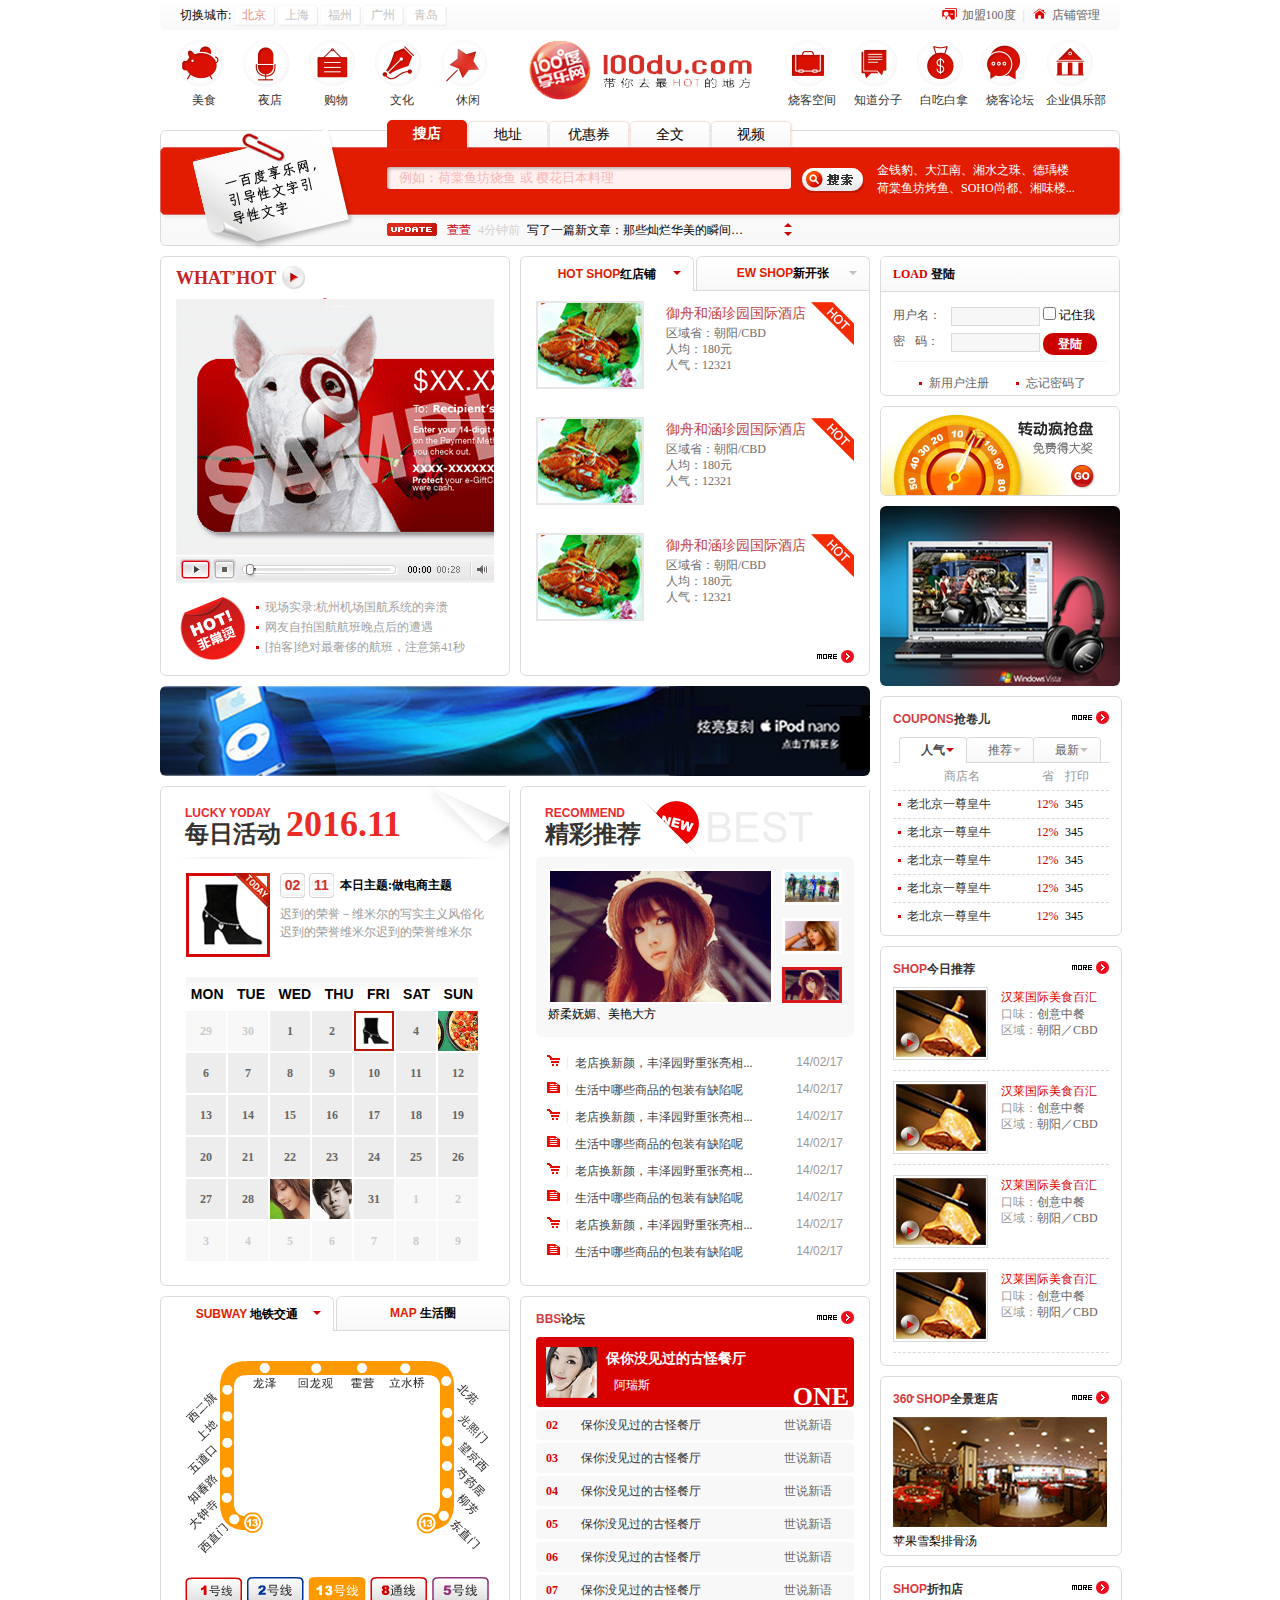
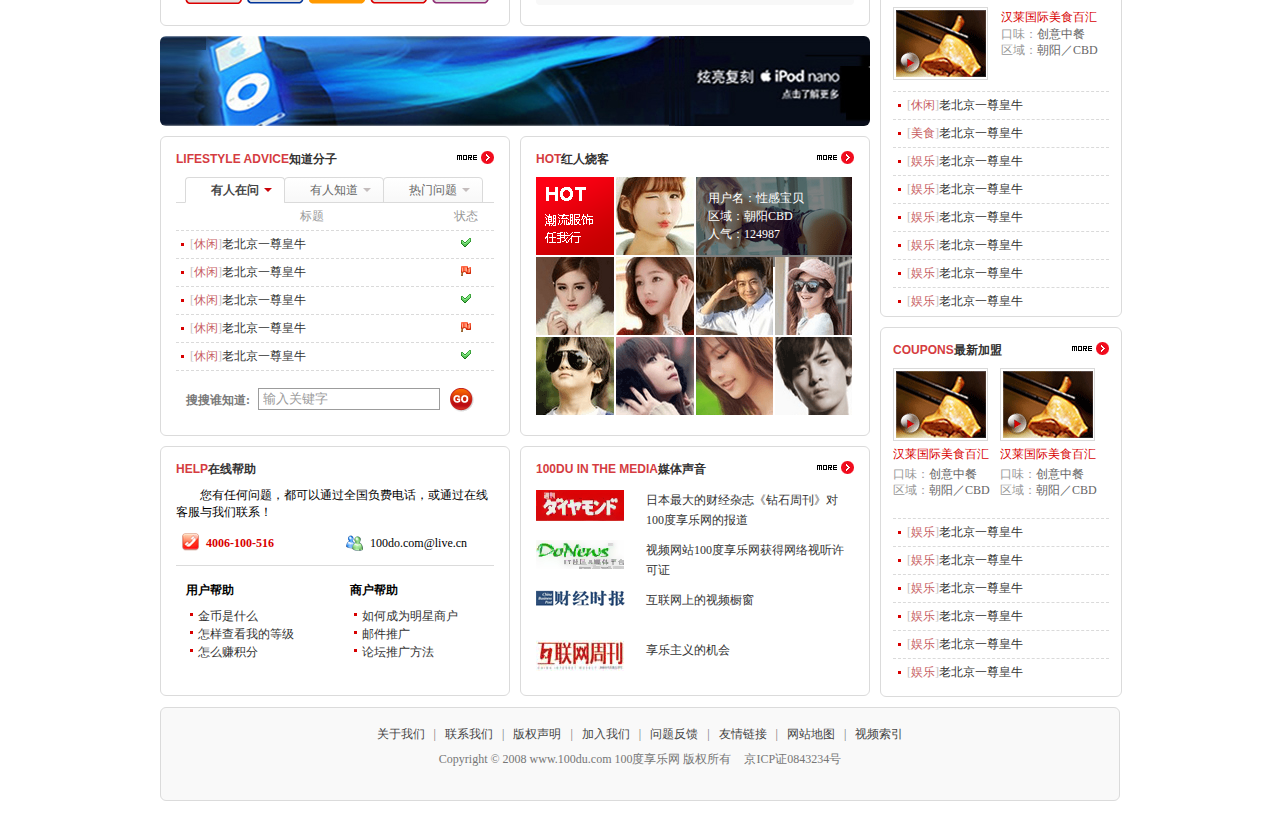
<file: index.html>
<!DOCTYPE html>
<html>
<head lang="en">
    <meta charset="UTF-8">
    <link rel="stylesheet" href="style.css" type="text/css">
    <link rel="shortcut icon" href="images/100du.ico">
    <script src="jquery-1.11.0.min.js"></script>
    <!--[if IE6]>
    <script src="DD_belatedPNG_0.0.8a.js"></script>
    <script>
        DD_belatedPNG.fix('*');
    </script>
    <![endif]-->
    <script src="tween.js"></script>
    <script src="app/app.js"></script>
    <title>电子商务网站</title>
</head>
<body>
<div id="header" class="gradient">
    <p class="city">
        切换城市:
        <a href="#" class="active">北京</a>
        <a href="#">上海</a>
        <a href="#">福州</a>
        <a href="#">广州</a>
        <a href="#">青岛</a>
    </p>
    <p class="link">
        <a href="#" class="ico1">加盟100度</a> |
        <a href="#" class="ico2">店铺管理</a>
    </p>
</div>
<div id="nav">
    <ul class="nav_1">
        <li><a href="#" class="bg1">美食</a></li>
        <li><a href="#" class="bg2">夜店</a></li>
        <li><a href="#" class="bg3">购物</a></li>
        <li><a href="#" class="bg4">文化</a></li>
        <li><a href="#" class="bg5">休闲</a></li>
    </ul>
    <h1><a href="#"><img src="images/logo.png" alt="100度享乐网"></a></h1>
    <ul class="nav_2">
        <li><a href="#" class="bg6">烧客空间</a></li>
        <li><a href="#" class="bg7">知道分子</a></li>
        <li><a href="#" class="bg8">白吃白拿</a></li>
        <li><a href="#" class="bg9">烧客论坛</a></li>
        <li><a href="#" class="bg10">企业俱乐部</a></li>
    </ul>
</div>
<div id="search" class="gradient">
    <div class="bar">
        <ul class="menu" id="menu">
            <li class="active">搜店</li>
            <li class="gradient">地址</li>
            <li class="gradient">优惠券</li>
            <li class="gradient">全文</li>
            <li class="gradient">视频</li>
        </ul>
    </div>
    <div class="img"></div>
    <div class="form">
        <form action="#">
            <input class="text" type="text" value="例如:">
            <input class="btn" type="submit" value="">
        </form>
    </div>
    <p class="key_text"><a href="#">金钱豹</a>、<a href="#">大江南</a>、<a href="#">湘水之珠</a>、<a href="#">德瑀楼</a>
        <a href="#">荷棠鱼坊烤鱼</a>、<a href="#">SOHO尚都</a>、<a href="#">湘味楼</a>...
    </p>
    <div class="update">
        <div class="wrap">
            <ul>

            </ul>
        </div>
        <a id="updateUpBtn" href="javascript:;" class="triangle_up"></a>
        <a id="updateDownBtn" href="javascript:;" class="triangle_down_red"></a>
    </div>
</div>
<div class="content clear">
    <div class="main fl">
        <div class="main_wrap clear">
            <div class="section fl">
                <h2 class="video_title">WHAT<sup>,</sup> HOT</h2>
                <div class="video"><img src="images/play_bg.gif"></div>
                <ul class="video_list">
                    <li><a href="#">现场实录:杭州机场国航系统的奔溃</a></li>
                    <li><a href="#">网友自拍国航航班晚点后的遭遇</a></li>
                    <li><a href="#">[拍客]绝对最奢侈的航班，注意第41秒</a></li>
                </ul>
            </div>
            <div class="options fr">
                <ul class="nav tabNav1">
                    <li class="active fl">
                        <strong>HOT SHOP<span>红店铺</span></strong>
                        <a href="javascript:;" class="triangle_down_red"></a>
                    </li>
                    <li class="gradient fr">
                        <strong>EW SHOP<span>新开张</span></strong>
                        <a href="javascript:;" class="triangle_down_grey"></a>
                    </li>
                </ul>
                <div class="con">
                    <div class="hot_list">
                        <ul class="tabCon1">
                            <li>
                                <div class="img"><a href="#"><img src="images/content/hot_list_pic1.gif"></a></div>
                                <div class="text">
                                    <h3><a href="#">御舟和涵珍园国际酒店</a></h3>
                                    <p>
                                        区域省：朝阳/CBD<br>
                                        人均：180元<br>
                                        人气：12321
                                    </p>
                                </div>
                            </li>
                            <li>
                                <div class="img"><a href="#"><img src="images/content/hot_list_pic1.gif"></a></div>
                                <div class="text">
                                    <h3><a href="#">御舟和涵珍园国际酒店</a></h3>
                                    <p>
                                        区域省：朝阳/CBD<br>
                                        人均：180元<br>
                                        人气：12321
                                    </p>
                                </div>
                            </li>
                            <li>
                                <div class="img"><a href="#"><img src="images/content/hot_list_pic1.gif"></a></div>
                                <div class="text">
                                    <h3><a href="#">御舟和涵珍园国际酒店</a></h3>
                                    <p>
                                        区域省：朝阳/CBD<br>
                                        人均：180元<br>
                                        人气：12321
                                    </p>
                                </div>
                            </li>
                        </ul>
                        <ul class="tabCon1">
                            <li>
                                <div class="img"><a href="#"><img src="images/content/hot_list_pic2.gif"></a></div>
                                <div class="text">
                                    <h3><a href="#">御舟和涵珍园国际酒店</a></h3>
                                    <p>
                                        区域省：朝阳/CBD<br>
                                        人均：180元<br>
                                        人气：12321
                                    </p>
                                </div>
                            </li>
                            <li>
                                <div class="img"><a href="#"><img src="images/content/hot_list_pic2.gif"></a></div>
                                <div class="text">
                                    <h3><a href="#">御舟和涵珍园国际酒店</a></h3>
                                    <p>
                                        区域省：朝阳/CBD<br>
                                        人均：180元<br>
                                        人气：12321
                                    </p>
                                </div>
                            </li>
                            <li>
                                <div class="img"><a href="#"><img src="images/content/hot_list_pic2.gif"></a></div>
                                <div class="text">
                                    <h3><a href="#">御舟和涵珍园国际酒店</a></h3>
                                    <p>
                                        区域省：朝阳/CBD<br>
                                        人均：180元<br>
                                        人气：12321
                                    </p>
                                </div>
                            </li>
                        </ul>
                        <a class="more" href="#"><img src="images/more.gif" alt="更多"></a>
                    </div>
                </div>
            </div>
        </div>
        <div class="main_ad">
            <a href="#"><img src="images/ad/ad1.jpg"></a>
        </div>
        <div class="main_wrap clear">
            <div class="activity">
                    <h2 class="new_title">
                        <strong>LUCKY YODAY</strong>
                        <span>每日活动</span>
                        <em>2016.11</em>
                    </h2>
                    <div class="con">
                        <div class="info clear">
                            <div class="img">
                                <span class="mask"></span>
                                <img src="images/content/today1.gif"></div>
                            <div class="text">
                                <h3>
                                    <em>02</em>
                                    <em>11</em>
                                    <span>本日主题:做电商主题</span>
                                </h3>
                                <p>迟到的荣誉－维米尔的写实主义风俗化迟到的荣誉维米尔迟到的荣誉维米尔</p>
                            </div>
                        </div>
                        <div class="calender">
                            <h3>
                                <span>MON</span>
                                <span>TUE</span>
                                <span>WED</span>
                                <span>THU</span>
                                <span>FRI</span>
                                <span>SAT</span>
                                <span>SUN</span>
                            </h3>
                            <ol>
                                <li class="normal">29</li>
                                <li class="normal">30</li>
                                <li>1</li>
                                <li>2</li>
                                <li>3
                                    <img class="active" nfo="迟到的荣誉——啦啦啦，现在还写电商网站，呃好吧，没词儿了~~" src="images/content/today1.gif" alt="" />
                                </li>
                                <li>4</li>
                                <li>5
                                    <img class="img" info="这似乎是海参配燕窝，好味道~" src="images/content/today2.gif" alt="" />
                                </li>
                                <li>6</li>
                                <li>7</li>
                                <li>8</li>
                                <li>9</li>
                                <li>10</li>
                                <li>11</li>
                                <li>12</li>
                                <li>13</li>
                                <li>14</li>
                                <li>15</li>
                                <li>16</li>
                                <li>17</li>
                                <li>18</li>
                                <li>19</li>
                                <li>20</li>
                                <li>21</li>
                                <li>22</li>
                                <li>23</li>
                                <li>24</li>
                                <li>25</li>
                                <li>26</li>
                                <li>27</li>
                                <li>28</li>
                                <li>29<img class="img" info="气质美女，陪谁去过明天的情人节？" src="images/content/hot10.gif" alt="" /></li>
                                <li>30<img class="img" info="帅哥是谁？陪谁去过情人节？" src="images/content/hot11.gif" alt="" /></li>
                                <li>31</li>
                                <li class="normal">1</li>
                                <li class="normal">2</li>
                                <li class="normal">3</li>
                                <li class="normal">4</li>
                                <li class="normal">5</li>
                                <li class="normal">6</li>
                                <li class="normal">7</li>
                                <li class="normal">8</li>
                                <li class="normal">9</li>
                            </ol>
                            <div class="today_info">
                                <img src="images/content/today2.gif">
                                <div class="text">
                                    <h4><strong>SUN</strong> 本日主题</h4>
                                    <p>迟到的荣誉－维米尔的写实主义风俗化迟到的荣誉维米尔迟到的荣誉维米尔</p>
                                </div>
                                <span></span>
                            </div>
                        </div>
                    </div>
                </div>
            <div class="recommend">
                    <h2 class="new_title">
                        <strong>RECOMMEND</strong>
                        <span>精彩推荐</span>
                    </h2>
                <div class="pic" id="fade">
                    <ul>
                        <li><a href="http://www.miaov.com/2013/"><img src="images/content/img1.gif"></a></li>
                        <li><a href="http://www.miaov.com/2013/#curriculum"><img src="images/content/img2.gif"></a></li>
                        <li><a href="http://www.miaov.com/2013/#about"><img src="images/content/img3.gif"></a></li>
                    </ul>
                    <ol>
                        <li class="active"><a href="javascript:;"><img src="images/content/img1.gif"></a></li>
                        <li><a href="javascript:;"><img src="images/content/img2.gif"></a></li>
                        <li><a href="javascript:;"><img src="images/content/img3.gif"></a></li>
                    </ol>
                    <p>爸爸去哪了</p>
                </div>

                <ul class="list">
                    <li>
                        <em><img src="images/content/recommend_list_ico1.gif" /> |</em>
                        <a href="http://www.miaov.com/2013">老店换新颜，丰泽园野重张亮相...</a>
                        <span>14/02/17</span>
                    </li>
                    <li>
                        <em><img src="images/content/recommend_list_ico2.gif" /> |</em>
                        <a href="http://www.miaov.com/2013">生活中哪些商品的包装有缺陷呢</a>
                        <span>14/02/17</span>
                    </li>
                    <li>
                        <em><img src="images/content/recommend_list_ico1.gif" /> |</em>
                        <a href="http://www.miaov.com/2013">老店换新颜，丰泽园野重张亮相...</a>
                        <span>14/02/17</span>
                    </li>
                    <li>
                        <em><img src="images/content/recommend_list_ico2.gif" /> |</em>
                        <a href="http://www.miaov.com/2013">生活中哪些商品的包装有缺陷呢</a>
                        <span>14/02/17</span>
                    </li>
                    <li>
                        <em><img src="images/content/recommend_list_ico1.gif" /> |</em>
                        <a href="http://www.miaov.com/2013">老店换新颜，丰泽园野重张亮相...</a>
                        <span>14/02/17</span>
                    </li>
                    <li>
                        <em><img src="images/content/recommend_list_ico2.gif" /> |</em>
                        <a href="http://www.miaov.com/2013">生活中哪些商品的包装有缺陷呢</a>
                        <span>14/02/17</span>
                    </li>
                    <li>
                        <em><img src="images/content/recommend_list_ico1.gif" /> |</em>
                        <a href="http://www.miaov.com/2013">老店换新颜，丰泽园野重张亮相...</a>
                        <span>14/02/17</span>
                    </li>
                    <li>
                        <em><img src="images/content/recommend_list_ico2.gif" /> |</em>
                        <a href="http://www.miaov.com/2013">生活中哪些商品的包装有缺陷呢</a>
                        <span>14/02/17</span>
                    </li>
                </ul>
            </div>
        </div>
        <div class="main_wrap clear">
            <div class="options fl">
                <ul class="nav tabNav2">
                    <li class="active fl">
                        <strong>SUBWAY <span>地铁交通</span></strong>
                        <a href="javascript:;" class="triangle_down_red"></a>
                    </li>
                    <li class="gradient fr">
                        <strong>MAP <span>生活圈</span></strong>
                        <a href="javascript:;" class="triangle_down_gray"></a>
                    </li>
                </ul>
                <div class="con">
                    <img class="tabCon2" src="images/content/123.gif" />
                    <img class="tabCon2" src="images/content/456.jpg" />
                </div>
            </div>
            <div class="section fr">
                <div class="bbs">
                    <h2 class="main_title">
                        <strong>BBS<span>论坛</span></strong>
                        <a href="#"><img src="images/more.gif" alt="更多"></a>
                    </h2>
                    <ol>
                        <li class="active">
                            <strong>01</strong>
                            <img src="images/content/bbs_img1.gif" alt="" />
                            <a href="http://www.miaov.com/2013">保你没见过的古怪餐厅</a>
                            <span>阿瑞斯</span>
                            <em>ONE</em>
                            <b>世说新语</b>
                        </li>
                        <li>
                            <strong>02</strong>
                            <img src="images/content/bbs_img1.gif" alt="" />
                            <a href="http://www.miaov.com/2013">保你没见过的古怪餐厅</a>
                            <span>阿瑞斯</span>
                            <em>TWO</em>
                            <b>世说新语</b>
                        </li>
                        <li>
                            <strong>03</strong>
                            <img src="images/content/bbs_img1.gif" alt="" />
                            <a href="http://www.miaov.com/2013">保你没见过的古怪餐厅</a>
                            <span>阿瑞斯</span>
                            <em>THREE</em>
                            <b>世说新语</b>
                        </li>
                        <li>
                            <strong>04</strong>
                            <img src="images/content/bbs_img1.gif" alt="" />
                            <a href="http://www.miaov.com/2013">保你没见过的古怪餐厅</a>
                            <span>阿瑞斯</span>
                            <em>FOUR</em>
                            <b>世说新语</b>
                        </li>
                        <li>
                            <strong>05</strong>
                            <img src="images/content/bbs_img1.gif" alt="" />
                            <a href="http://www.miaov.com/2013">保你没见过的古怪餐厅</a>
                            <span>阿瑞斯</span>
                            <em>FIVE</em>
                            <b>世说新语</b>
                        </li>
                        <li>
                            <strong>06</strong>
                            <img src="images/content/bbs_img1.gif" alt="" />
                            <a href="http://www.miaov.com/2013">保你没见过的古怪餐厅</a>
                            <span>阿瑞斯</span>
                            <em>SIX</em>
                            <b>世说新语</b>
                        </li>
                        <li>
                            <strong>07</strong>
                            <img src="images/content/bbs_img1.gif" alt="" />
                            <a href="http://www.miaov.com/2013">保你没见过的古怪餐厅</a>
                            <span>阿瑞斯</span>
                            <em>SEVENT</em>
                            <b>世说新语</b>
                        </li>
                    </ol>
                </div>
            </div>
        </div>
        <div class="main_ad">
            <a href="#"><img src="images/ad/ad1.jpg"></a>
        </div>
        <div class="main_wrap clear">
            <div class="section fl">
                <h2 class="main_title">
                    <strong>LIFESTYLE ADVICE<span>知道分子</span></strong>
                    <a href="#"><img src="images/more.gif" alt="更多"></a>
                </h2>
                <div class="tab">
                    <ul>
                        <li class="active">
                            有人在问
                            <a href="javascript:;" class="triangle_down_red"></a>
                        </li>
                        <li class="gradient">
                            有人知道
                            <a href="javascript:;" class="triangle_down_grey"></a>
                        </li>
                        <li class="gradient">
                            热门问题
                            <a href="javascript:;" class="triangle_down_grey"></a>
                        </li>
                    </ul>
                </div>
                <ul class="list_section">
                    <li class="title">
                        <span class="col1">标题</span>
                        <span class="col2">状态</span>
                    </li>
                    <li>
                        <span class="col1"><a href="#"><em>[<span>休闲</span>]</em>老北京一尊皇牛</a></span>
                        <span class="col2 color"><img src="images/ico1.gif"></span>
                    </li>
                    <li>
                        <span class="col1"><a href="#"><em>[<span>休闲</span>]</em>老北京一尊皇牛</a></span>
                        <span class="col2 color"><img src="images/ico2.gif"></span>
                    </li>
                    <li>
                        <span class="col1"><a href="#"><em>[<span>休闲</span>]</em>老北京一尊皇牛</a></span>
                        <span class="col2 color"><img src="images/ico1.gif"></span>
                    </li>
                    <li>
                        <span class="col1"><a href="#"><em>[<span>休闲</span>]</em>老北京一尊皇牛</a></span>
                        <span class="col2 color"><img src="images/ico2.gif"></span>
                    </li>
                    <li>
                        <span class="col1"><a href="#"><em>[<span>休闲</span>]</em>老北京一尊皇牛</a></span>
                        <span class="col2 color"><img src="images/ico1.gif"></span>
                    </li>
                </ul>
                <div class="soso">
                    <form action="#">
                        <strong>搜搜谁知道:</strong>
                        <input class="text" type="text" value="输入关键字" />
                        <input class="btn" type="submit" value="" />
                    </form>
                </div>
            </div>
            <div class="section fr">
                <h2 class="main_title">
                    <strong>HOT<span>红人烧客</span></strong>
                    <a href="#"><img src="images/more.gif" alt="更多"></a>
                </h2>
                <div class="hot_area">
                    <ul>
                        <li><img src="images/content/hot1.gif"></li>
                        <li><img src="images/content/hot2.gif"></li>
                        <li class="area1">
                            <img src="images/content/hot3.gif">
                            <p>
                                用户名：性感宝贝<br>
                                区域：朝阳CBD<br>
                                人气：124987
                            </p>
                        </li>
                        <li><img src="images/content/hot4.gif"></li>
                        <li><img src="images/content/hot5.gif"></li>
                        <li class="area2"><img src="images/content/hot6.gif"></li>
                        <li class="area2"><img src="images/content/hot7.gif"></li>
                        <li><img src="images/content/hot8.gif"></li>
                        <li><img src="images/content/hot9.gif"></li>
                        <li class="area2"><img src="images/content/hot10.gif"></li>
                        <li class="area2"><img src="images/content/hot11.gif"></li>
                    </ul>
                </div>
            </div>
        </div>
        <div class="main_wrap clear">
            <div class="section fl">
                <h2 class="main_title">
                    <strong>HELP<span>在线帮助</span></strong>
                </h2>
                <div class="help">
                    <p>您有任何问题，都可以通过全国负费电话，或通过在线客服与我们联系！</p>
                    <ul>
                        <li class="phone fl">4006-100-516</li>
                        <li class="msn fr">100do.com@live.cn</li>
                    </ul>
                    <dl class="fl">
                        <dt>用户帮助</dt>
                        <dd><a href="http://www.miaov.com/2013">金币是什么</a></dd>
                        <dd><a href="http://www.miaov.com/2013">怎样查看我的等级</a></dd>
                        <dd><a href="http://www.miaov.com/2013">怎么赚积分</a></dd>
                    </dl>
                    <dl class="fr">
                        <dt>商户帮助</dt>
                        <dd><a href="http://www.miaov.com/2013">如何成为明星商户</a></dd>
                        <dd><a href="http://www.miaov.com/2013">邮件推广</a></dd>
                        <dd><a href="http://www.miaov.com/2013">论坛推广方法</a></dd>
                    </dl>
                </div>
            </div>
            <div class="section fr">
                <h2 class="main_title">
                    <strong>100DU IN THE MEDIA<span>媒体声音</span></strong>
                    <a href="#"><img src="images/more.gif" alt="更多"></a>
                </h2>
                <ul class="media">
                    <li>
                        <a href="http://www.miaov.com/2013"><img src="images/content/media1.gif" alt="1" /></a>
                        <p>日本最大的财经杂志《钻石周刊》对100度享乐网的报道</p>
                    </li>
                    <li>
                        <a href="http://www.miaov.com/2013"><img src="images/content/media2.gif" alt="2" /></a>
                        <p>视频网站100度享乐网获得网络视听许可证</p>
                    </li>
                    <li>
                        <a href="http://www.miaov.com/2013"><img src="images/content/media3.gif" alt="3" /></a>
                        <p>互联网上的视频橱窗</p>
                    </li>
                    <li>
                        <a href="http://www.miaov.com/2013"><img src="images/content/media4.gif" alt="4" /></a>
                        <p>享乐主义的机会</p>
                    </li>
                </ul>
            </div>
        </div>
    </div>
    <div class="side fr">
            <div class="login">
                <h2 class="gradient"><em>LOAD </em>登陆</h2>
                <div class="form">
                    <form action="#">
                        <ul>
                            <li>
                                <span>用户名：</span>
                                <input class="text" type="text" />
                                <label>
                                    <input type="checkbox" />
                                    <strong>记住我</strong>
                                </label>
                            </li>
                            <li>
                                <span>密 码：</span>
                                <input class="text" type="password" />
                                <input class="btn" type="submit" value="登陆" />
                            </li>
                        </ul>
                    </form>
                </div>
                <p>
                    <a href="http://www.miaov.com/2013">新用户注册</a>
                    <a href="http://www.miaov.com/2013">忘记密码了</a>
                </p>
            </div>

        <div class="ad_border"><a href="#">
            <img src="images/ad/ad2.jpg">
        </a></div>
        <div class="side_ad">
            <a href="#">
                <img src="images/ad/ad3.jpg" alt="更多">
            </a>
        </div>
        <div class="side_section">
            <h2 class="main_title">
                <strong>COUPONS<span>抢卷儿</span></strong>
                <a href="#"><img src="images/more.gif" alt="更多"></a>
            </h2>
            <div class="wrap_section1">
                <div class="tab">
                    <ul>
                        <li class="active">
                            人气
                            <a href="javascript:;" class="triangle_down_red"></a>
                        </li>
                        <li class="gradient">
                            推荐
                            <a href="javascript:;" class="triangle_down_grey"></a>
                        </li>
                        <li class="gradient">
                            最新
                            <a href="javascript:;" class="triangle_down_grey"></a>
                        </li>
                    </ul>
                </div>
                <ul class="list_section">
                    <li class="title">
                        <span class="col1">商店名</span>
                        <span class="col2">省</span>
                        <span class="col3">打印</span>
                    </li>
                    <li>
                        <span class="col1"><a href="#">老北京一尊皇牛</a></span>
                        <span class="col2 color">12%</span>
                        <span class="col3">345</span>
                    </li>
                    <li>
                        <span class="col1"><a href="#">老北京一尊皇牛</a></span>
                        <span class="col2 color">12%</span>
                        <span class="col3">345</span>
                    </li>
                    <li>
                        <span class="col1"><a href="#">老北京一尊皇牛</a></span>
                        <span class="col2 color">12%</span>
                        <span class="col3">345</span>
                    </li>
                    <li>
                        <span class="col1"><a href="#">老北京一尊皇牛</a></span>
                        <span class="col2 color">12%</span>
                        <span class="col3">345</span>
                    </li>
                    <li>
                        <span class="col1"><a href="#">老北京一尊皇牛</a></span>
                        <span class="col2 color">12%</span>
                        <span class="col3">345</span>
                    </li>
                </ul>
            </div>
        </div>
        <div class="side_section">
            <h2 class="main_title">
                <strong>SHOP<span>今日推荐</span></strong>
                <a href="#"><img src="images/more.gif" alt="更多"></a>
            </h2>
            <div class="wrap_section2">
                <ul class="pic_list">
                    <li>
                        <div class="img fl"><a href="#"><img src="images/content/pic1.gif"></a></div>
                        <div class="text fr">
                            <h3><a href="#">汉莱国际美食百汇</a></h3>
                            <p>
                                口味：<a href="#">创意中餐</a><br>
                                区域：<a href="#">朝阳／CBD</a>
                            </p>
                        </div>
                    </li>
                    <li>
                        <div class="img fl"><a href="#"><img src="images/content/pic1.gif"></a></div>
                        <div class="text fr">
                            <h3><a href="#">汉莱国际美食百汇</a></h3>
                            <p>
                                口味：<a href="#">创意中餐</a><br>
                                区域：<a href="#">朝阳／CBD</a>
                            </p>
                        </div>
                    </li>
                    <li>
                        <div class="img fl"><a href="#"><img src="images/content/pic1.gif"></a></div>
                        <div class="text fr">
                            <h3><a href="#">汉莱国际美食百汇</a></h3>
                            <p>
                                口味：<a href="#">创意中餐</a><br>
                                区域：<a href="#">朝阳／CBD</a>
                            </p>
                        </div>
                    </li>
                    <li>
                        <div class="img fl"><a href="#"><img src="images/content/pic1.gif"></a></div>
                        <div class="text fr">
                            <h3><a href="#">汉莱国际美食百汇</a></h3>
                            <p>
                                口味：<a href="#">创意中餐</a><br>
                                区域：<a href="#">朝阳／CBD</a>
                            </p>
                        </div>
                    </li>
                </ul>
            </div>
        </div>
        <div class="side_section">
            <h2 class="main_title">
                <strong>360<sup>。</sup> SHOP<span>全景逛店</span></strong>
                <a href="#"><img src="images/more.gif" alt="更多"></a>
            </h2>
            <div class="shop">
                <a href="#"><img src="images/content/360.gif"></a>
                <p>苹果雪梨排骨汤</p>
            </div>
        </div>
        <div class="side_section">
            <h2 class="main_title">
                <strong>SHOP<span>折扣店</span></strong>
                <a href="#"><img src="images/more.gif" alt="更多"></a>
            </h2>
            <div class="wrap_section3">
                <ul class="pic_list">
                    <li>
                        <div class="img fl"><a href="#"><img src="images/content/pic1.gif"></a></div>
                        <div class="text fr">
                            <h3><a href="#">汉莱国际美食百汇</a></h3>
                            <p>
                                口味：<a href="#">创意中餐</a><br>
                                区域：<a href="#">朝阳／CBD</a>
                            </p>
                        </div>
                    </li>
                </ul>
                <ul class="list_section">
                    <li><a href="#"><em>[<span>休闲</span>]</em>老北京一尊皇牛</a></li>
                    <li><a href="#"><em>[<span>美食</span>]</em>老北京一尊皇牛</a></li>
                    <li><a href="#"><em>[<span>娱乐</span>]</em>老北京一尊皇牛</a></li>
                    <li><a href="#"><em>[<span>娱乐</span>]</em>老北京一尊皇牛</a></li>
                    <li><a href="#"><em>[<span>娱乐</span>]</em>老北京一尊皇牛</a></li>
                    <li><a href="#"><em>[<span>娱乐</span>]</em>老北京一尊皇牛</a></li>
                    <li><a href="#"><em>[<span>娱乐</span>]</em>老北京一尊皇牛</a></li>
                    <li><a href="#"><em>[<span>娱乐</span>]</em>老北京一尊皇牛</a></li>
                </ul>
            </div>
        </div>
        <div class="side_section">
            <h2 class="main_title">
                <strong>COUPONS<span>最新加盟</span></strong>
                <a href="#"><img src="images/more.gif" alt="更多"></a>
            </h2>
            <div class="wrap_section4">
                <ul class="pic_list">
                    <li>
                        <div class="img"><a href="#"><img src="images/content/pic1.gif"></a></div>
                        <div class="text">
                            <h3><a href="#">汉莱国际美食百汇</a></h3>
                            <p>
                                口味：<a href="#">创意中餐</a><br>
                                区域：<a href="#">朝阳／CBD</a>
                            </p>
                        </div>
                    </li>
                    <li>
                        <div class="img"><a href="#"><img src="images/content/pic1.gif"></a></div>
                        <div class="text">
                            <h3><a href="#">汉莱国际美食百汇</a></h3>
                            <p>
                                口味：<a href="#">创意中餐</a><br>
                                区域：<a href="#">朝阳／CBD</a>
                            </p>
                        </div>
                    </li>
                </ul>
                <ul class="list_section">
                    <li><a href="#"><em>[<span>娱乐</span>]</em>老北京一尊皇牛</a></li>
                    <li><a href="#"><em>[<span>娱乐</span>]</em>老北京一尊皇牛</a></li>
                    <li><a href="#"><em>[<span>娱乐</span>]</em>老北京一尊皇牛</a></li>
                    <li><a href="#"><em>[<span>娱乐</span>]</em>老北京一尊皇牛</a></li>
                    <li><a href="#"><em>[<span>娱乐</span>]</em>老北京一尊皇牛</a></li>
                    <li><a href="#"><em>[<span>娱乐</span>]</em>老北京一尊皇牛</a></li>
                </ul>
            </div>
        </div>
    </div>
</div>
<div id="footer">
    <a href="http://www.miaov.com/2013">关于我们</a> |
    <a href="http://www.miaov.com/2013">联系我们</a> |
    <a href="http://www.miaov.com/2013">版权声明</a> |
    <a href="http://www.miaov.com/2013">加入我们</a> |
    <a href="http://www.miaov.com/2013">问题反馈</a> |
    <a href="http://www.miaov.com/2013">友情链接</a> |
    <a href="http://www.miaov.com/2013">网站地图</a> |
    <a href="http://www.miaov.com/2013">视频索引</a><br />
    Copyright &copy; 2008 www.100du.com 100度享乐网 版权所有 <span>京ICP证0843234号</span>
</div>
</body>
</html>
</file>
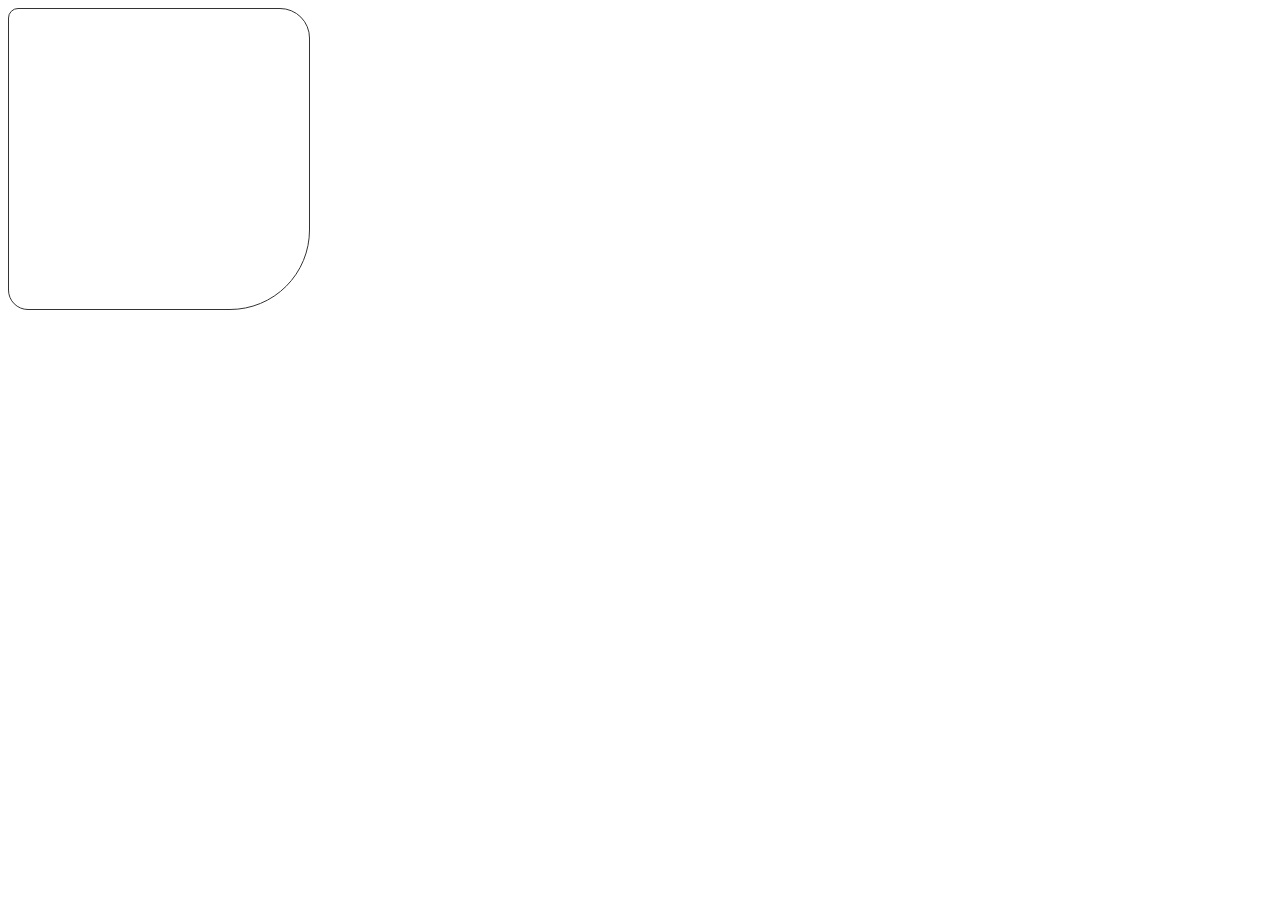
<file: 圆角.html>
<!DOCTYPE html>
<html>
<head lang="en">
    <meta charset="UTF-8">
    <title></title>
    <style>
        #div1{
         width: 300px;
            height: 300px;
            border: 1px solid #333;
            border-radius: 10px 30px 80px 20px;
        }
    </style>
</head>
<body>
<div id="div1"></div>
</body>
</html>
</file>
<file: style.css>
/* reset */
body,h1,h2,h3,h4,h5,p,dl,dd,ul,ol,form,input,textarea,th,td,select { margin:0; padding:0; }
em { font-style:normal; }
li { list-style:none; }
a { text-decoration:none; }
img { border:none; vertical-align:top; }
table { border-collapse:collapse; }
input,textarea { outline:none; }
textarea { resize:none; overflow:auto; }
body { font-size:12px; font-family:"微软雅黑"; margin-bottom: 30px}

.fl{
    float: left;
}
.fr{
    float: right;
}
.clear{zoom: 1}
.clear:after{
    content: "";
    display: block;
    clear: both;
}
.gradient{
    background:-moz-linear-gradient(top, #FFFFFF, #f8f8f8);
    background:-webkit-linear-gradient(top, #FFFFFF, #f8f8f8);
    background:-ms-linear-gradient(top, #FFFFFF, #f8f8f8);
    background:linear-gradient(top, #FFFFFF, #f8f8f8);
    -ms-filter:"progid:DXImageTransform.Microsoft.gradient (GradientType=0, startColorstr=#FFFFFF, endColorstr=#f8f8f8)";
+background:#f9f9f9;
}
.triangle_up,.triangle_down_grey,.triangle_down_red{
    width: 0;
    height: 0;
    overflow: hidden;
    border-left: 4px solid transparent;
    border-right: 4px solid transparent;
    _border-left: 4px solid #fff;
    _border-right: 4px solid #fff;
    position: absolute;
}
.main_title{height: 40px;position: relative;line-height: 40px}
.main_title strong{font-size: 12px;font-family: Arial;color: #d53c41}
.main_title span{color: #333232;}
.main_title a{position: absolute;right: 0;top: 14px}
.main_title sup{position: absolute;top: -3px;left: 18px}
#header,#nav,.content{
    width: 960px;
    margin: 0 auto;
}
#search,.section,.side_section,.ad_border,#footer,.activity,.recommend,.login{
    border: 1px solid #dbdbdb;
    border-radius: 6px;
}
.main_ad,.side_section,.side_ad,.ad_border{
    margin-bottom: 10px;
}
#header{
    height: 30px;
    border-radius: 0 0 6px 6px;
}
#nav{
    height: 100px;
    position: relative;
}
#search{
    width: 958px;
    height: 114px;
    margin: 0 auto 10px;
    position: relative;
    z-index:1;
}
#search .bar{}
.content{

}
.main{
    width: 710px;
}
.main_wrap{
    padding-bottom: 10px;
}
.section{
    width: 318px;
    padding: 0 15px;
    //height: 200px;/*333*/
}
.options{
    width: 350px;
    position: relative;
}
.main_ad{
    border-radius: 6px;
    overflow: hidden;
}
.side{
    width: 240px;
}
.side_section{
    width: 216px;
    padding: 0 12px;
}
.side_ad { border-radius:6px; overflow:hidden; }
.ad_border { width:238px; height:88px; overflow:hidden; }
#footer{
    width: 958px;
    height: 78px;
    margin: 0 auto;
    background: #f9f9f9;
    padding-top: 14px;
    line-height: 25px;
    color: #767676;
    text-align: center;
}

.options .nav{height: 34px;position: relative;z-index: 2}
.options .nav li{
    height: 33px;
    line-height: 33px;
    width: 172px;
    border: 1px solid #dbdbdb;
    border-bottom: none;
    border-radius:6px 6px 0 0;
    text-align: center;
    position: relative;
}
.options .nav .active
{
    height: 34px;
    line-height: 34px;
    background: #fff
}
.options .con{
    width:318px;
    padding:0 15px;
    border:1px solid #dbdbdb;
    border-radius:0 0 6px 6px;
    position:absolute;
    top:34px;
    left:0;
    z-index:1;
}
/*header*/
#header .city{float: left;padding:5px 0 0 20px;
}
#header .city a{
    border-radius: 3px;
    border: 1px solid #f9f9f9;
    box-shadow: 1px 1px 0 #ededed;
    display: inline-block;
    height: 18px;
    padding: 0 7px;
    line-height: 18px;
    color: #c2c2c2;
    background: #fff;
}
#header .city .active,#header .city .active:hover{color: #eb8b86;background: #fff}
#header .city a:hover{color: #000}
#header .link{float: right;line-height: 30px;padding-right: 20px;line-height: 30px;color: #d5d5d5;word-spacing: 4px}
#header .link a{color: #666;background: url("images/header_link_bg.gif") no-repeat;padding-left: 20px}
#header .link a:hover{text-decoration: underline}
#header .link .ico1{
}
#header .link .ico2{
    background-position: 0 -30px;
}

/*nav*/
#nav ul{position: absolute;top: 10px}
#nav li{float: left}
#nav li a{display:block;width: 66px;padding-top: 52px;text-align: center;background: url("images/nav_bg.png") no-repeat;color: #333333}
#nav .bg1{background-position: 6px 0px}
#nav .bg2{background-position: -60px 0}
#nav .bg3{background-position: -126px 0px}
#nav .bg4{background-position: -192px 0}
#nav .bg5{background-position: -258px 0}
#nav .bg6{background-position: -324px 0px}
#nav .bg7{background-position: -390px 0}
#nav .bg8{background-position: -456px 0px}
#nav .bg9{background-position: -522px 0}
#nav .bg10{background-position: -588px 0}

#nav .bg1:hover{background-position: 0px -80px}
#nav .bg2:hover{background-position: -66px -80px}
#nav .bg3:hover{background-position: -132px -80px}
#nav .bg4:hover{background-position: -198px -80px}
#nav .bg5:hover{background-position: -264px -80px}
#nav .bg6:hover{background-position: -330px -80px}
#nav .bg7:hover{background-position: -396px -80px}
#nav .bg8:hover{background-position: -458px -80px}
#nav .bg9:hover{background-position: -525px -80px}
#nav .bg10:hover{background-position: -592px -80px}

#nav .nav_1{left: 11px}
#nav .nav_2{right: 11px}
#nav h1{width:223px;margin: 0 auto;height: 60px;position: relative;top: 10px}

#search .bar{width: 958px;height: 66px;position: absolute;left:-1px;top: 16px;border: 1px solid #d8645b;border-radius: 5px;
background-color: #e21c01;box-shadow: 2px 3px 2px #ededed;}

#search .menu{position: absolute;left: 226px;top: -27px;}
#search .menu li{float: left;width: 78px;height: 25px;border: 1px solid #f5e4dd;margin-right: 1px;
    border-radius: 5px 5px 0 0;  display: inline-block;text-align: center;font-size: 14px;line-height: 25px;
cursor: pointer;border-bottom: none;box-shadow: 1px 0 2px rgba(176,176,176,0.3);}
#search .menu .active{border:1px solid #e21c01;height: 27px;background: #e21c01;color: #fff;font-weight: bold;
    position: relative;top: -1px;text-shadow: 2px 2px 3px rgba(0,0,0,0.25)}
#search .img{width:162px;height:122px;position: absolute;left: 32px;top: -3px;z-index: 2;background: url("images/search_info.png") no-repeat;}

#search .form{position: absolute;z-index: 3;left: 226px;top: 36px;}
#search .text{width: 380px;height: 22px;padding: 0 12px;border: none;background: #fff1ef;border-radius: 3px;float: left;
    margin-right: 10px;color:#f5b8b7;box-shadow:inset 2px 2px 3px rgba(0,0,0,0.25)}
#search .btn{width: 63px;height: 26px;border:none;background: url("images/search_info.png") -162px 0 no-repeat;float: left}

#search .key_text{
    line-height: 18px;
    width: 206px;
    color: #fff;
    position: absolute;
    z-index:3;
    top: 30px;
    right: 36px;
}
#search .key_text a{
    color: #fff;
}
#header .key_text a:hover{
    text-decoration: underline;
}

.triangle_up{

    border-bottom: 4px solid #ca0309;

}
.triangle_down_red{
    border-top: 4px solid #ca0309;
}
.triangle_down_grey{
    border-top: 4px solid #c4bdbd;
}

#search .update{width: 405px;height: 30px;position: absolute;left: 226px;bottom: 0;
background: url("images/search_info.png") -226px 8px no-repeat;}
#search .wrap{width: 336px;height: 30px;position: relative;left: 60px;overflow: hidden}
#search .update ul{width: 336px;position: absolute;top: 0;left: 0}
#search .update li{height: 30px;line-height: 30px;}
#search .update strong{color: #ca0309;font-weight: normal;}
#search .update span{color: #d1d1d1;padding: 0 4px;}
#search .update a{color: #000}
#search .triangle_down_red{top: 17px;right: 0}
#search .triangle_up{top: 8px;right: 0}

.video_title{
    height: 42px;line-height: 42px;background: url("images/video_bg.gif") 105px 8px no-repeat;
    font-size: 18px;font-weight: bold;
    color: #c42424;
    position: relative;
}
.video_title sup{position: absolute;font-family: '宋体';top: -10px;}
.video{

    margin-bottom: 14px;
}
.video_list{padding-left: 75px;height: 78px;background: url("images/video_bg.gif") 3px -33px no-repeat; }
.video_list li{line-height:20px;text-indent: 14px;background: url("images/dot.gif") no-repeat 5px center;}
.video_list a{color: #a2a2a2;}
.video_list a:hover{text-decoration: underline;}

.nav li strong{font-size: 12px;font-family: Arial;color: #e21c01}
.nav li span{color: #000;}
.nav .triangle_down_red, .nav .triangle_down_grey{top: 14px;right: 12px;}

.hot_list{padding-top: 10px;height: 374px;position: relative}
.hot_list li{width: 320px;height: 110px;margin-bottom: 6px;background: url("images/hot_list_li_bg.gif") no-repeat;}
.hot_list .img{float: left;width: 106px;height: 86px;}
.hot_list .img a{width: 106px;height: 86px;display: block;border: 1px solid #e6e6e6}
.hot_list .img a:hover{border: 1px solid #969696;}
.hot_list .text{float:right;width: 190px;}
.hot_list .text h3{
    line-height: 24px;
}
.hot_list .text h3 a{font-weight: normal;color: #be4343}
.hot_list .text p{color: #6e6e6e;line-height: 16px;}

.hot_list .more{
position: absolute;
    right: 0;
    bottom: 10px;
}


.tab{height: 25px;border-bottom: 1px solid #dadada}
.tab ul{height: 26px;margin-bottom: -1px;position: relative;}
.tab li{float: left;height: 24px;text-align: center;color: #666;position: relative;cursor: pointer;
    line-height: 24px;border: 1px solid #dadada;border-radius: 4px 4px 0 0;margin-right: -1px;}
.tab .active{border-bottom: 1px solid #fff;background: #fff;font-weight: bold;color: #454545;}
.tab .triangle_down_red,.tab .triangle_down_grey{top: 10px;right: 12px;}
.section .tab{padding:0 9px;}
.section .tab li{width: 98px;}
.side_section .tab{padding: 0 6px;}
.side_section li{width: 66px;}

.list_section{}
.list_section li{height: 27px;width:215px;border-top: 1px dashed #dadada;line-height: 27px;
background: url("images/dot.gif") 5px center no-repeat;vertical-align: middle;}
.list_section li a{color: #333;float: left;text-indent: 14px;}
.list_section li a:hover{text-decoration: underline;}

.list_section a em{color: #c3c3c3;}
.list_section a span{color: #c75d61}
.list_section .title{
    background: none;color: #c3c3c3;border-top:none;
}
.list_section .title span{color:#999;}
.list_section .col1,.list_section .col2,.list_section .col3{float: left}
.list_section .col2,.list_section .col3{text-align: center;}
.list_section .title .col1{text-align: center;}
.side_section .col1{width: 137px;}
.side_section .col2{width: 35px;}
.side_section.col3{width: 36px;}
.list_section .color{color: #d80000;}
.list_section li{width: 100%}
.section .col1{width: 272px;}
.section .col2{width: 35px;}
.section .col2 img{position: relative;top: 7px;}
.wrap_section1{padding-bottom: 5px;}
.wrap_section2{padding-bottom: 2px;}
.wrap_section2 li{border-bottom: 1px dashed #dadada;padding-bottom: 10px;margin-bottom: 10px;}
.wrap_section3{padding-bottom: 1px;}
.wrap_section3 .pic_list{padding-bottom: 11px;}
.wrap_section4{padding-bottom: 10px;}
.wrap_section4 .pic_list{overflow: hidden;}
.wrap_section4 .pic_list li{float: left;width: 107px;height: 150px;}
.wrap_section4 .pic_list li h3{line-height: 24px;}
.soso{border-top: 1px dashed #dadada;height: 47px;padding: 17px 0 0 10px;}
.soso strong, .soso .text, .soso .btn{float: left}
.soso strong{color: #7a7a7a;padding: 4px 8px 0 0;}
.soso .text{width: 172px;height: 20px;padding: 0 4px;line-height: 20px;border: 1px solid #9c9c9c;color: #9c9c9c;
padding: 0 4px;}
.soso .btn{width: 24px;height:24px;background: url("images/btn.gif") no-repeat;border: none;margin-left: 10px;}


.pic_list{}
.pic_list li{overflow: hidden;width: 100%;}
.pic_list .img{width: 96px;height: 73px;position: relative;}
.pic_list .img a{display: block;width: 89px;height: 67px;padding: 2px;border: 1px solid #dadada;}
.pic_list .img a:hover{border: 1px solid #d80000;}
.pic_list .text{width: 108px}
.pic_list .text h3{line-height: 18px;}
.pic_list .text h3 a{color: #d80000;font-weight: normal;font-size: 12px;}
.pic_list .text h3 a:hover{text-decoration: underline}
.pic_list .text p{color: #999;line-height: 16px;}
.pic_list .text p a{color: #666}
.pic_list .text p a:hover{color: #d80000;}
.side_section .shop{
    height: 138px;
}
.side_section .shop a,.side_section .shop img{display: block;width: 214px;height: 110px;}
.side_section .shop a:hover{color: #333;}
.side_section .shop p{line-height: 28px;color: #000;}

.new_title{height: 70px;position: relative;background: url("images/new_title_bg.gif") no-repeat right 0;}
.new_title span,.new_title strong{position: absolute;left: 24px;}
.new_title span{font-size: 24px;color: #333;top: 31px;}
.new_title strong{font-weight: bold;font-size: 12px;color: #ea2b31;font-family: Arial;top:19px;}
.new_title em{font-size: 36px;font-weight: bold;color: #ed2923;position: absolute;left: 125px;top: 16px;}
.activity,.recommend{height: 498px;}
.activity{width:348px;float: left;}

.activity .con {background:url(images/activity_bg.gif) no-repeat;}
.activity .info { padding:16px 25px 0; height:104px; }
.activity .img { float:left; width:84px; height:84px; position:relative; }
.activity .mask { width:84px; height:84px; background:url(images/activity_bg.gif) no-repeat -373px 0; position:absolute; top:0; left:0; }
.activity .img img { width:84px; height:84px; }

.activity .img img { width:84px; height:84px; }
.activity .text{float: right;width: 204px;}
.activity .info h3{height:32px; font-size:12px; }
.activity .text em, .activity .text span { float:left; margin-right:4px; }
.activity .text em { width:25px; height:25px; background:url(images/activity_bg.gif) no-repeat -348px 0; font-family:arial; font-size:14px; color:#cf3530; text-align:center; line-height:25px; }
.activity .text span { text-indent:2px; padding-top:4px; }
.activity .text p { line-height:18px; color:#999; }

.calender{padding-left: 25px;width: 323px;position: relative;}
.calender h3{height: 34px;line-height:34px;text-align:center;background: url("images/adorn.gif") repeat-x;
    word-spacing: 10px;margin-right: 31px;}
.calender h3 span{font-size: 14px;font-family: Arial;}
.calender ol{}
.calender ol li{
    position:relative;
    width: 40px;
    line-height: 40px;
    height: 40px;
    margin: 0 2px 2px 0;
    background: #ededed;
    float: left;
    text-align: center;
    font-weight: bold;
    color: #666;}
.calender .normal{background: #f8f8f8;color: #ccc;}
.calender .active,.calender .img{
    position: absolute;top: 0;left: 0;
}
.calender .active{border: 2px solid #b61603;width: 36px;height: 36px;}
.calender .img{width: 40px;height: 40px;}
.recommend{width:348px;float: right;}
.recommend .new_title{background-position: right -70px;}

.today_info{height: 84px;width: 292px;background:#fff;padding: 10px;border: 1px solid #c0c0c0;
    position: absolute;top: 22px;left: 324px;box-shadow: 4px 4px 0 rgba(0,0,0,0.2);display: none;z-index: 10;}
.today_info img{width: 80px;height: 80px;border: 2px solid #bdbdbd;float: left;}
.today_info .text{width: 200px;float: right;}
.today_info h4{color: #333;}
.today_info strong{color: #ccc;font-size: 16px;}
.today_info p{color: #999;line-height: 20px;}
.today_info span{width: 8px;height: 14px;overflow:hidden;position: absolute;top:40px;left:-8px;background: url("images/adorn.gif")no-repeat 0 -48px;}


.recommend .pic{border-radius:6px;width: 294px;height: 168px;margin:0 auto;padding:12px 12px 0;background: #f8f8f8;
    position: relative;}
.recommend .pic ul{width: 223px;height: 133px;position: absolute;top: 12px;left: 12px;}
.recommend .pic ul li{width: 223px;height: 133px;border: 1px solid #fff;position: absolute;left: 0;top: 0;}
.recommend .pic ul li img{width: 223px;height: 133px;}
.recommend .pic ol{position: absolute;top: 12px;right: 12px;}
.recommend .pic ol li{border: 3px solid #fff;margin-bottom: 13px;}
.recommend .pic ol li,.recommend ol li img{width: 54px;height: 30px;}
.recommend .pic ol .active{border: 3px solid #d6191d;}
.recommend .pic p{position: absolute;left: 12px;bottom: 0;padding-bottom: 14px;}


.recommend .list { padding:18px 26px 0;}
.recommend .list li { height:27px; vertical-align:middle; width: 100%;}
.recommend .list em { float:left; color:#dfdfdf; margin-right:7px; }
.recommend .list em img { margin-right:3px; width: 13px;height: 11px;}
.recommend .list a { float:left; color:#454545; }
.recommend .list a:hover { text-decoration:underline; }
.recommend .list span { float:right; font-family:arial; font-size:12px; color:#999; }

.bbs{height: 328px;}
.bbs ol{}
.bbs ol li{height: 30px;line-height: 30px;margin-bottom: 3px;background: #f8f8f8;border-radius: 4px;position: relative;}
.bbs ol strong,.bbs ol a{float: left;}
.bbs ol strong{color: #d80000;width: 45px;text-indent: 10px;}
.bbs ol img{display: none;}
.bbs ol a{color: #333;}
.bbs ol span{display: none;}
.bbs ol em{display: none}
.bbs ol b{color: #666;float: right;padding-right: 22px;font-weight: normal;}

.bbs .active{
    height: 70px;
    background: #d90000;
}
.bbs .active img,.bbs .active a,.bbs .active span,.bbs .active em{position: absolute;}
.bbs .active img{
    display: block;
    top: 10px;left: 10px;
}
.bbs .active a{
    font-weight: bold;
    font-size: 14px;
    top: 7px;
    left: 70px;
    color: #fff;
}
.bbs .active span{
    display: block;
    color: #fff;
    top: 33px;
    left: 78px;
}
.bbs .active em{font-weight: bold;display: block;color: #fff;font-size: 26px;bottom: -5px;right: 5px;}
.bbs .active b{display: none;}

.hot_area{
    height: 258px;
}
.hot_area li{margin: 0 2px 2px 0;float: left;position: relative}
.hot_area li,.hot_area li img{width: 78px;height: 78px;}
.hot_area .area1,.hot_area .area1 img{width: 156px;height: 78px;}
.hot_area .area2,.hot_area .area2 img{width: 77px;height: 78px;}
.hot_area p{width: 144px;height: 78px;padding:12px 0 0 12px;line-height:18px;color: #fff;background: rgba(0,0,0,0.5);
position: absolute;top: 0;left: 0;}

.help{height: 208px;}
.help p{text-indent: 2em;}
.help ul{height: 44px;line-height: 44px;border-bottom: 1px solid #dbdbdb;}
.help li{width: 154px;text-indent: 30px;background:url("images/help.gif") no-repeat;}
.help ul .phone{background-position: 6px 12px;color: #d80000;font-weight: bold;}
.help ul .msn{background-position: 6px -20px ;}

.help dl{width: 144px;padding: 15px 0 0 10px;line-height: 18px;}
.help dl dt{font-weight: bold;padding-bottom: 8px;}
.help dl dd{text-indent: 12px;background: url("images/dot.gif") no-repeat 4px 6px;}
.help dd a { color:#333; }
.help dd a:hover { text-decoration:underline; }
.media{height: 205px;padding-top: 3px;}
.media li{width: 318px;height: 50px;vertical-align:middle;}
.media a{
    float: left;width: 100px;
}
.media p{float: right;width: 208px;line-height: 20px;color: #333;}

.login{height: 138px;margin-bottom: 10px;overflow: hidden;}
.login h2 { text-indent:12px; color:#000; font-size:12px; line-height:34px; border-bottom:1px solid #dbdbdb; }
.login h2 em{color: #d80000;}
.login .form { width:214px; padding:15px 0 2px; border-bottom:1px solid #f2f2f2; margin:0 auto; position:relative; }
.login li { height:26px; vertical-align:middle; }
.login li span, .login li input, .login li strong { float:left; }
.login span { float:left; width:58px; color:#595959; word-spacing:7px; }
.login .text { float:left; width:87px; height:17px; margin-right:3px; overflow:hidden; border:1px solid #dbdbdb; background:#f7f7f7; }
.login strong { font-weight:normal; padding-left:3px; }
.login .btn { width:54px; height:22px; border:none; background:#cb0000; color:#fff; font-family:'宋体'; font-size:12px; font-weight:bold; border-radius:10px; }
.login p { line-height:42px; text-align:center; word-spacing:20px; }
.login p a { padding-left:14px; background:url(images/dot.gif) no-repeat 4px center; color:#666; }
.login p a:hover { text-decoration:underline; }


#footer a { color:#454545; margin:0 6px; }
#footer a:hover { text-decoration:underline; }
#footer span { margin-left:10px; }
</file>
